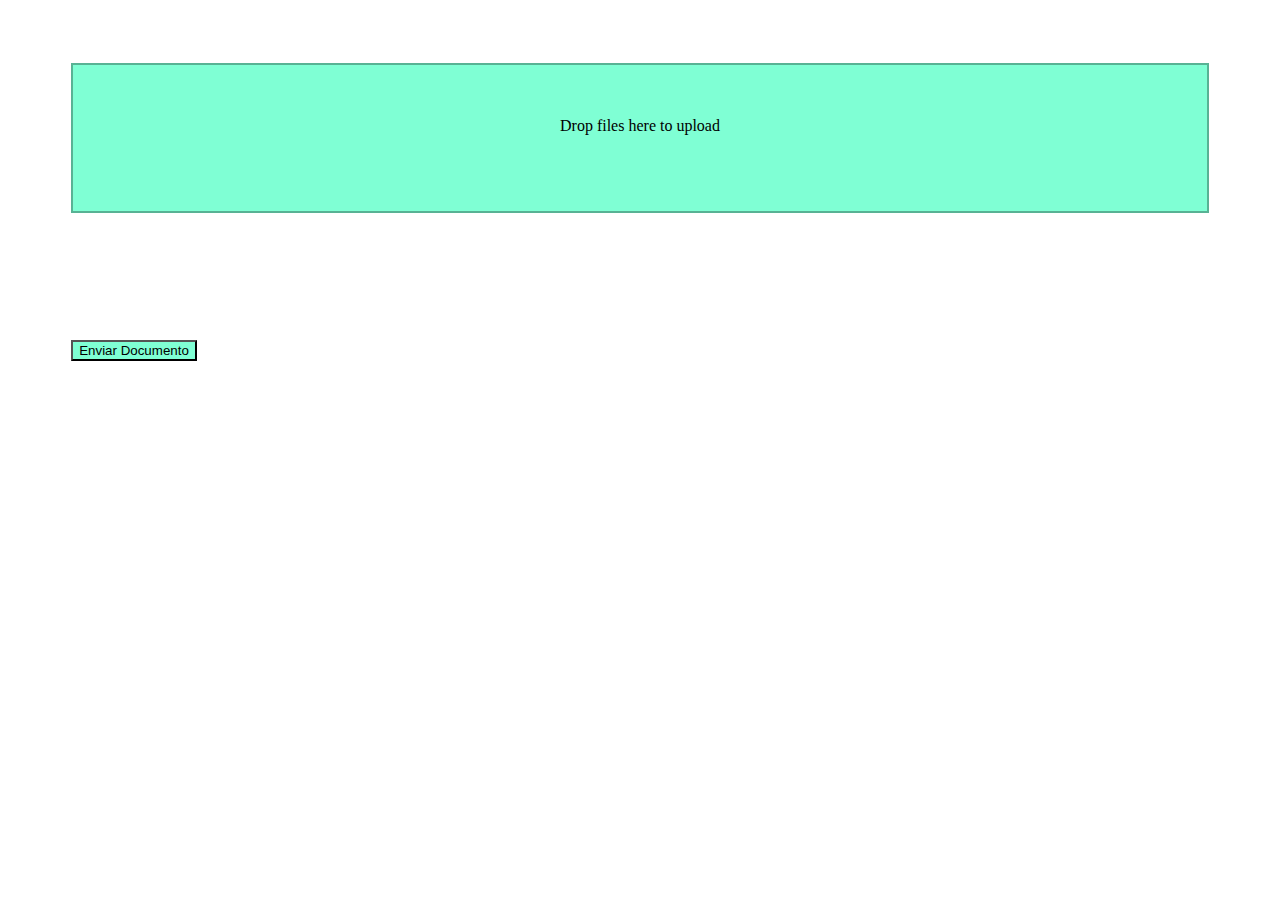
<file: FrontEnd/DropZone/index.html>
<!DOCTYPE>
<html>
    <head>
        <meta charset="utf-8">
        <title>DropZone Exercise</title>
        <link rel="stylesheet" href="assets/CSS/dropzone.css">
        <link rel="stylesheet" href="assets/CSS/dropzone_customize.css">
        <link rel="stylesheet" href="https://stackpath.bootstrapcdn.com/bootstrap/4.1.2/css/bootstrap.min.css" integrity="sha384-Smlep5jCw/wG7hdkwQ/Z5nLIefveQRIY9nfy6xoR1uRYBtpZgI6339F5dgvm/e9B" crossorigin="anonymous">
        <script src="https://stackpath.bootstrapcdn.com/bootstrap/4.1.2/js/bootstrap.min.js" integrity="sha384-o+RDsa0aLu++PJvFqy8fFScvbHFLtbvScb8AjopnFD+iEQ7wo/CG0xlczd+2O/em" crossorigin="anonymous"></script>
    </head>
    <body>
        <div class="row">
            <div class="col-xl-4 col-lg-4 col-md-4">
                <form action="http://localhost:52611/api/dropzone" class="dropzone needsclick dz-clickable drop">
                    <div class="fallback">
                        <input type="file" name="file" id="file" multiple class="drop"/>
                    </div>                
                </form>   
                <button type="submit" id="btnEnviarDoc" class="drop">Enviar Documento</button>
            </div>
        </div>
        <script src="assets/JS/dropzone.js"></script>
        <script src="assets/JS/app.js"></script>
    </body>
</html>
<!-- <!DOCTYPE html>

<meta charset="utf-8">

<title>Dropzone simple example</title>


<!--
  DO NOT SIMPLY COPY THOSE LINES. Download the JS and CSS files from the
  latest release (https://github.com/enyo/dropzone/releases/latest), and
  host them yourself!
-->
<!-- <script src="https://rawgit.com/enyo/dropzone/master/dist/dropzone.js"></script>
<link rel="stylesheet" href="https://rawgit.com/enyo/dropzone/master/dist/dropzone.css">


<p>
  This is the most minimal example of Dropzone. The upload in this example
  doesn't work, because there is no actual server to handle the file upload.
</p>

<!-- Change /upload-target to your upload address -->
<!-- <form action="/upload-target" class="dropzone"></form> -->
</file>
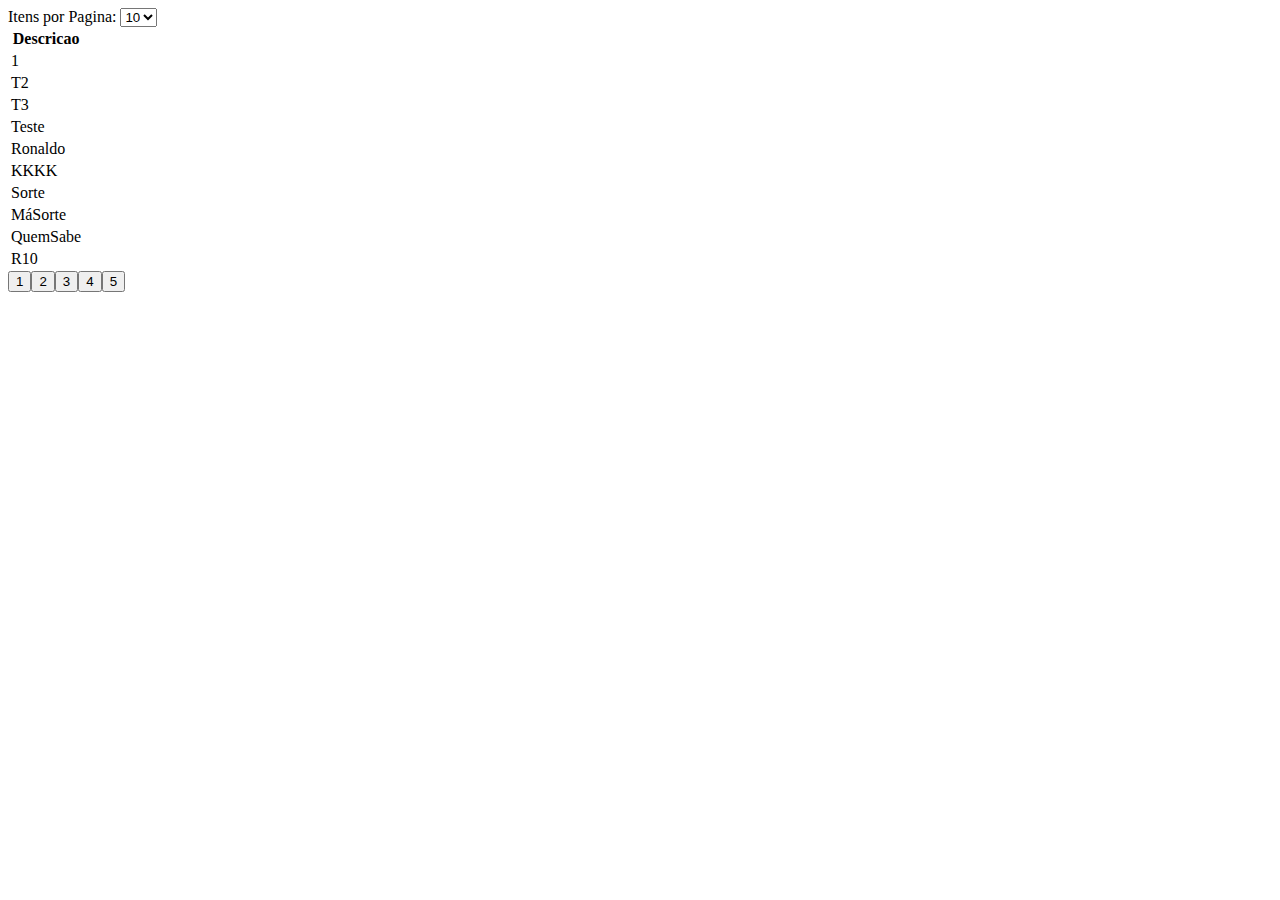
<file: FrontEnd/PaginacaoWithJs/Index.html>
<!DOCTYPE>
<html>
    <head>
        <meta charset="utf-8">
        <title>Paginação com JS</title>
    </head>
    <body>
        Itens por Pagina:
        <select id="itensPorPagina">
            <option>10</option>
            <option>20</option>
            <option>30</option>
        </select>
        <table>
            <thead>
                <th>Descricao</th>
            </thead>
            <tbody id="tableBody">
            </tbody>
        </table>
        <div id="paginacao"></div>

        <script src="main.js"></script>
    </body>
</html>
</file>
<file: FrontEnd/DropZone/assets/CSS/dropzone.css>
/*
 * The MIT License
 * Copyright (c) 2012 Matias Meno <m@tias.me>
 */
@-webkit-keyframes passing-through {
  0% {
    opacity: 0;
    -webkit-transform: translateY(40px);
    -moz-transform: translateY(40px);
    -ms-transform: translateY(40px);
    -o-transform: translateY(40px);
    transform: translateY(40px); }
  30%, 70% {
    opacity: 1;
    -webkit-transform: translateY(0px);
    -moz-transform: translateY(0px);
    -ms-transform: translateY(0px);
    -o-transform: translateY(0px);
    transform: translateY(0px); }
  100% {
    opacity: 0;
    -webkit-transform: translateY(-40px);
    -moz-transform: translateY(-40px);
    -ms-transform: translateY(-40px);
    -o-transform: translateY(-40px);
    transform: translateY(-40px); } }
@-moz-keyframes passing-through {
  0% {
    opacity: 0;
    -webkit-transform: translateY(40px);
    -moz-transform: translateY(40px);
    -ms-transform: translateY(40px);
    -o-transform: translateY(40px);
    transform: translateY(40px); }
  30%, 70% {
    opacity: 1;
    -webkit-transform: translateY(0px);
    -moz-transform: translateY(0px);
    -ms-transform: translateY(0px);
    -o-transform: translateY(0px);
    transform: translateY(0px); }
  100% {
    opacity: 0;
    -webkit-transform: translateY(-40px);
    -moz-transform: translateY(-40px);
    -ms-transform: translateY(-40px);
    -o-transform: translateY(-40px);
    transform: translateY(-40px); } }
@keyframes passing-through {
  0% {
    opacity: 0;
    -webkit-transform: translateY(40px);
    -moz-transform: translateY(40px);
    -ms-transform: translateY(40px);
    -o-transform: translateY(40px);
    transform: translateY(40px); }
  30%, 70% {
    opacity: 1;
    -webkit-transform: translateY(0px);
    -moz-transform: translateY(0px);
    -ms-transform: translateY(0px);
    -o-transform: translateY(0px);
    transform: translateY(0px); }
  100% {
    opacity: 0;
    -webkit-transform: translateY(-40px);
    -moz-transform: translateY(-40px);
    -ms-transform: translateY(-40px);
    -o-transform: translateY(-40px);
    transform: translateY(-40px); } }
@-webkit-keyframes slide-in {
  0% {
    opacity: 0;
    -webkit-transform: translateY(40px);
    -moz-transform: translateY(40px);
    -ms-transform: translateY(40px);
    -o-transform: translateY(40px);
    transform: translateY(40px); }
  30% {
    opacity: 1;
    -webkit-transform: translateY(0px);
    -moz-transform: translateY(0px);
    -ms-transform: translateY(0px);
    -o-transform: translateY(0px);
    transform: translateY(0px); } }
@-moz-keyframes slide-in {
  0% {
    opacity: 0;
    -webkit-transform: translateY(40px);
    -moz-transform: translateY(40px);
    -ms-transform: translateY(40px);
    -o-transform: translateY(40px);
    transform: translateY(40px); }
  30% {
    opacity: 1;
    -webkit-transform: translateY(0px);
    -moz-transform: translateY(0px);
    -ms-transform: translateY(0px);
    -o-transform: translateY(0px);
    transform: translateY(0px); } }
@keyframes slide-in {
  0% {
    opacity: 0;
    -webkit-transform: translateY(40px);
    -moz-transform: translateY(40px);
    -ms-transform: translateY(40px);
    -o-transform: translateY(40px);
    transform: translateY(40px); }
  30% {
    opacity: 1;
    -webkit-transform: translateY(0px);
    -moz-transform: translateY(0px);
    -ms-transform: translateY(0px);
    -o-transform: translateY(0px);
    transform: translateY(0px); } }
@-webkit-keyframes pulse {
  0% {
    -webkit-transform: scale(1);
    -moz-transform: scale(1);
    -ms-transform: scale(1);
    -o-transform: scale(1);
    transform: scale(1); }
  10% {
    -webkit-transform: scale(1.1);
    -moz-transform: scale(1.1);
    -ms-transform: scale(1.1);
    -o-transform: scale(1.1);
    transform: scale(1.1); }
  20% {
    -webkit-transform: scale(1);
    -moz-transform: scale(1);
    -ms-transform: scale(1);
    -o-transform: scale(1);
    transform: scale(1); } }
@-moz-keyframes pulse {
  0% {
    -webkit-transform: scale(1);
    -moz-transform: scale(1);
    -ms-transform: scale(1);
    -o-transform: scale(1);
    transform: scale(1); }
  10% {
    -webkit-transform: scale(1.1);
    -moz-transform: scale(1.1);
    -ms-transform: scale(1.1);
    -o-transform: scale(1.1);
    transform: scale(1.1); }
  20% {
    -webkit-transform: scale(1);
    -moz-transform: scale(1);
    -ms-transform: scale(1);
    -o-transform: scale(1);
    transform: scale(1); } }
@keyframes pulse {
  0% {
    -webkit-transform: scale(1);
    -moz-transform: scale(1);
    -ms-transform: scale(1);
    -o-transform: scale(1);
    transform: scale(1); }
  10% {
    -webkit-transform: scale(1.1);
    -moz-transform: scale(1.1);
    -ms-transform: scale(1.1);
    -o-transform: scale(1.1);
    transform: scale(1.1); }
  20% {
    -webkit-transform: scale(1);
    -moz-transform: scale(1);
    -ms-transform: scale(1);
    -o-transform: scale(1);
    transform: scale(1); } }
.dropzone, .dropzone * {
  box-sizing: border-box; }

.dropzone {
  min-height: 150px;
  border: 2px solid rgba(0, 0, 0, 0.3);
  background: white;
  padding: 20px 20px; }
  .dropzone.dz-clickable {
    cursor: pointer; }
    .dropzone.dz-clickable * {
      cursor: default; }
    .dropzone.dz-clickable .dz-message, .dropzone.dz-clickable .dz-message * {
      cursor: pointer; }
  .dropzone.dz-started .dz-message {
    display: none; }
  .dropzone.dz-drag-hover {
    border-style: solid; }
    .dropzone.dz-drag-hover .dz-message {
      opacity: 0.5; }
  .dropzone .dz-message {
    text-align: center;
    margin: 2em 0; }
  .dropzone .dz-preview {
    position: relative;
    display: inline-block;
    vertical-align: top;
    margin: 16px;
    min-height: 100px; }
    .dropzone .dz-preview:hover {
      z-index: 1000; }
      .dropzone .dz-preview:hover .dz-details {
        opacity: 1; }
    .dropzone .dz-preview.dz-file-preview .dz-image {
      border-radius: 20px;
      background: #999;
      background: linear-gradient(to bottom, #eee, #ddd); }
    .dropzone .dz-preview.dz-file-preview .dz-details {
      opacity: 1; }
    .dropzone .dz-preview.dz-image-preview {
      background: white; }
      .dropzone .dz-preview.dz-image-preview .dz-details {
        -webkit-transition: opacity 0.2s linear;
        -moz-transition: opacity 0.2s linear;
        -ms-transition: opacity 0.2s linear;
        -o-transition: opacity 0.2s linear;
        transition: opacity 0.2s linear; }
    .dropzone .dz-preview .dz-remove {
      font-size: 14px;
      text-align: center;
      display: block;
      cursor: pointer;
      border: none; }
      .dropzone .dz-preview .dz-remove:hover {
        text-decoration: underline; }
    .dropzone .dz-preview:hover .dz-details {
      opacity: 1; }
    .dropzone .dz-preview .dz-details {
      z-index: 20;
      position: absolute;
      top: 0;
      left: 0;
      opacity: 0;
      font-size: 13px;
      min-width: 100%;
      max-width: 100%;
      padding: 2em 1em;
      text-align: center;
      color: rgba(0, 0, 0, 0.9);
      line-height: 150%; }
      .dropzone .dz-preview .dz-details .dz-size {
        margin-bottom: 1em;
        font-size: 16px; }
      .dropzone .dz-preview .dz-details .dz-filename {
        white-space: nowrap; }
        .dropzone .dz-preview .dz-details .dz-filename:hover span {
          border: 1px solid rgba(200, 200, 200, 0.8);
          background-color: rgba(255, 255, 255, 0.8); }
        .dropzone .dz-preview .dz-details .dz-filename:not(:hover) {
          overflow: hidden;
          text-overflow: ellipsis; }
          .dropzone .dz-preview .dz-details .dz-filename:not(:hover) span {
            border: 1px solid transparent; }
      .dropzone .dz-preview .dz-details .dz-filename span, .dropzone .dz-preview .dz-details .dz-size span {
        background-color: rgba(255, 255, 255, 0.4);
        padding: 0 0.4em;
        border-radius: 3px; }
    .dropzone .dz-preview:hover .dz-image img {
      -webkit-transform: scale(1.05, 1.05);
      -moz-transform: scale(1.05, 1.05);
      -ms-transform: scale(1.05, 1.05);
      -o-transform: scale(1.05, 1.05);
      transform: scale(1.05, 1.05);
      -webkit-filter: blur(8px);
      filter: blur(8px); }
    .dropzone .dz-preview .dz-image {
      border-radius: 20px;
      overflow: hidden;
      width: 120px;
      height: 120px;
      position: relative;
      display: block;
      z-index: 10; }
      .dropzone .dz-preview .dz-image img {
        display: block; }
    .dropzone .dz-preview.dz-success .dz-success-mark {
      -webkit-animation: passing-through 3s cubic-bezier(0.77, 0, 0.175, 1);
      -moz-animation: passing-through 3s cubic-bezier(0.77, 0, 0.175, 1);
      -ms-animation: passing-through 3s cubic-bezier(0.77, 0, 0.175, 1);
      -o-animation: passing-through 3s cubic-bezier(0.77, 0, 0.175, 1);
      animation: passing-through 3s cubic-bezier(0.77, 0, 0.175, 1); }
    .dropzone .dz-preview.dz-error .dz-error-mark {
      opacity: 1;
      -webkit-animation: slide-in 3s cubic-bezier(0.77, 0, 0.175, 1);
      -moz-animation: slide-in 3s cubic-bezier(0.77, 0, 0.175, 1);
      -ms-animation: slide-in 3s cubic-bezier(0.77, 0, 0.175, 1);
      -o-animation: slide-in 3s cubic-bezier(0.77, 0, 0.175, 1);
      animation: slide-in 3s cubic-bezier(0.77, 0, 0.175, 1); }
    .dropzone .dz-preview .dz-success-mark, .dropzone .dz-preview .dz-error-mark {
      pointer-events: none;
      opacity: 0;
      z-index: 500;
      position: absolute;
      display: block;
      top: 50%;
      left: 50%;
      margin-left: -27px;
      margin-top: -27px; }
      .dropzone .dz-preview .dz-success-mark svg, .dropzone .dz-preview .dz-error-mark svg {
        display: block;
        width: 54px;
        height: 54px; }
    .dropzone .dz-preview.dz-processing .dz-progress {
      opacity: 1;
      -webkit-transition: all 0.2s linear;
      -moz-transition: all 0.2s linear;
      -ms-transition: all 0.2s linear;
      -o-transition: all 0.2s linear;
      transition: all 0.2s linear; }
    .dropzone .dz-preview.dz-complete .dz-progress {
      opacity: 0;
      -webkit-transition: opacity 0.4s ease-in;
      -moz-transition: opacity 0.4s ease-in;
      -ms-transition: opacity 0.4s ease-in;
      -o-transition: opacity 0.4s ease-in;
      transition: opacity 0.4s ease-in; }
    .dropzone .dz-preview:not(.dz-processing) .dz-progress {
      -webkit-animation: pulse 6s ease infinite;
      -moz-animation: pulse 6s ease infinite;
      -ms-animation: pulse 6s ease infinite;
      -o-animation: pulse 6s ease infinite;
      animation: pulse 6s ease infinite; }
    .dropzone .dz-preview .dz-progress {
      opacity: 1;
      z-index: 1000;
      pointer-events: none;
      position: absolute;
      height: 16px;
      left: 50%;
      top: 50%;
      margin-top: -8px;
      width: 80px;
      margin-left: -40px;
      background: rgba(255, 255, 255, 0.9);
      -webkit-transform: scale(1);
      border-radius: 8px;
      overflow: hidden; }
      .dropzone .dz-preview .dz-progress .dz-upload {
        background: #333;
        background: linear-gradient(to bottom, #666, #444);
        position: absolute;
        top: 0;
        left: 0;
        bottom: 0;
        width: 0;
        -webkit-transition: width 300ms ease-in-out;
        -moz-transition: width 300ms ease-in-out;
        -ms-transition: width 300ms ease-in-out;
        -o-transition: width 300ms ease-in-out;
        transition: width 300ms ease-in-out; }
    .dropzone .dz-preview.dz-error .dz-error-message {
      display: block; }
    .dropzone .dz-preview.dz-error:hover .dz-error-message {
      opacity: 1;
      pointer-events: auto; }
    .dropzone .dz-preview .dz-error-message {
      pointer-events: none;
      z-index: 1000;
      position: absolute;
      display: block;
      display: none;
      opacity: 0;
      -webkit-transition: opacity 0.3s ease;
      -moz-transition: opacity 0.3s ease;
      -ms-transition: opacity 0.3s ease;
      -o-transition: opacity 0.3s ease;
      transition: opacity 0.3s ease;
      border-radius: 8px;
      font-size: 13px;
      top: 130px;
      left: -10px;
      width: 140px;
      background: #be2626;
      background: linear-gradient(to bottom, #be2626, #a92222);
      padding: 0.5em 1.2em;
      color: white; }
      .dropzone .dz-preview .dz-error-message:after {
        content: '';
        position: absolute;
        top: -6px;
        left: 64px;
        width: 0;
        height: 0;
        border-left: 6px solid transparent;
        border-right: 6px solid transparent;
        border-bottom: 6px solid #be2626; }
</file>
<file: FrontEnd/DropZone/assets/CSS/dropzone_customize.css>
.drop{
    margin: 5%;
    background-color: aquamarine;
}
</file>
